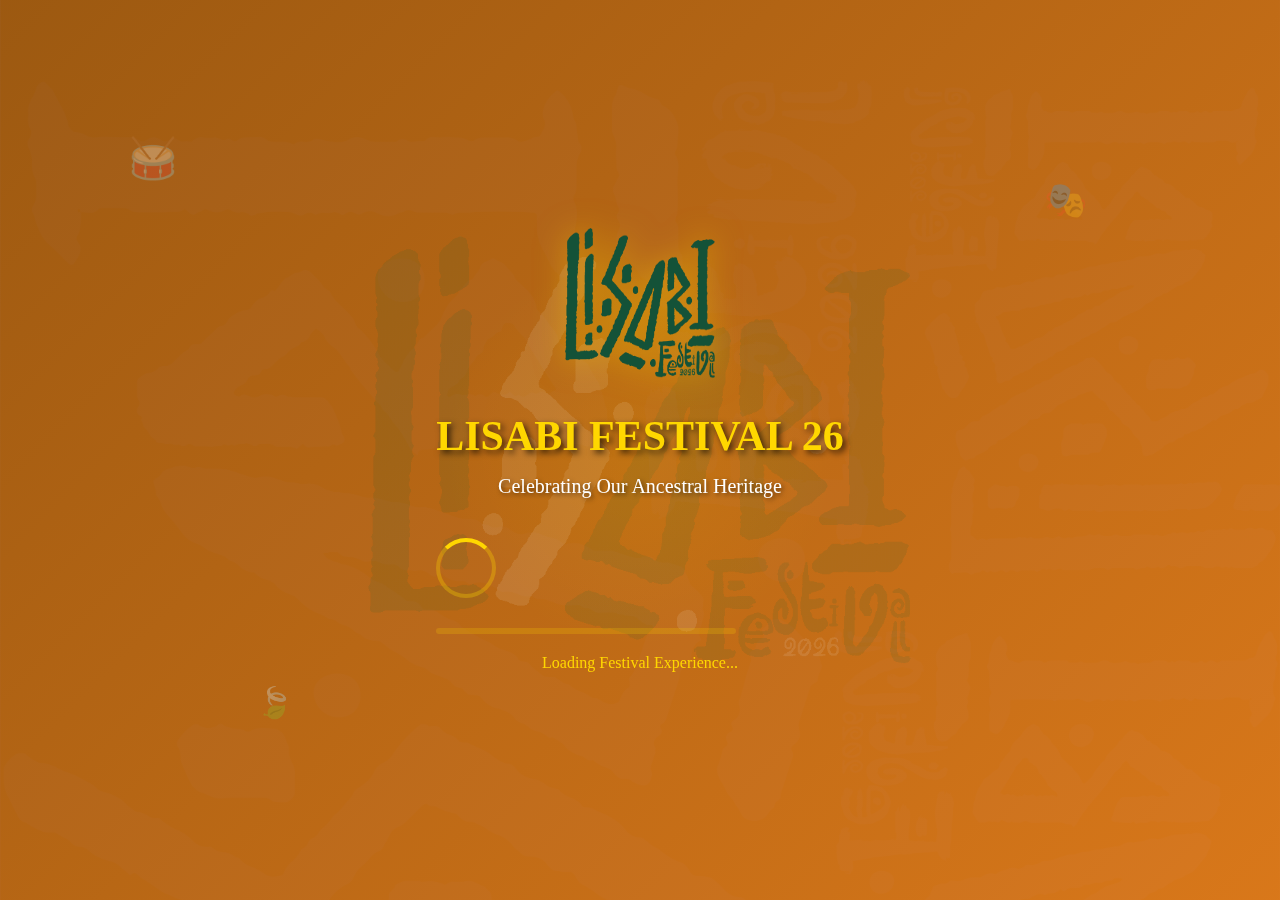
<file: p.html>
<!DOCTYPE html>
<html lang="en">
<head>
    <meta charset="utf-8">
    <meta name="viewport" content="width=device-width, initial-scale=1.0">
    <title>Lisabi Festival 26 | Loading...</title>
    
    <style>
        * {
            margin: 0;
            padding: 0;
            box-sizing: border-box;
        }
        
        body {
            font-family: 'Georgia', serif;
            overflow: hidden;
        }
        
        /* Preloader Styles */
        .preloader {
            position: fixed;
            top: 0;
            left: 0;
            width: 100%;
            height: 100%;
            background: url('images/back.png') center/cover no-repeat;
            display: flex;
            flex-direction: column;
            justify-content: center;
            align-items: center;
            z-index: 9999;
            transition: opacity 1s ease, visibility 1s ease;
        }
        
        .preloader::before {
            content: '';
            position: absolute;
            top: 0;
            left: 0;
            width: 100%;
            height: 100%;
            background: linear-gradient(135deg, rgba(139, 69, 19, 0.85), rgba(210, 105, 30, 0.85));
            z-index: -1;
        }
        
        .preloader.fade-out {
            opacity: 0;
            visibility: hidden;
        }
        
        .main-content {
            display: none;
            padding: 50px;
            text-align: center;
            background: linear-gradient(135deg, #f4e4c1 0%, #e8d5b7 100%);
            min-height: 100vh;
            display: flex;
            flex-direction: column;
            justify-content: center;
            align-items: center;
        }
        
        .main-content.show {
            display: flex;
        }
        
        .festival-logo {
            width: 200px;
            height: 200px;
            margin-bottom: 40px;
            animation: logoFloat 3s ease-in-out infinite alternate;
            filter: drop-shadow(0 0 20px rgba(139, 69, 19, 0.3));
        }
        
        @keyframes logoFloat {
            0% { transform: translateY(0px) rotate(0deg); }
            100% { transform: translateY(-20px) rotate(5deg); }
        }
        
        .festival-text {
            font-size: 48px;
            color: #8B4513;
            font-weight: bold;
            margin-bottom: 30px;
            text-shadow: 2px 2px 4px rgba(0, 0, 0, 0.3);
            animation: textGlow 2s ease-in-out infinite alternate;
        }
        
        @keyframes textGlow {
            0% { text-shadow: 2px 2px 4px rgba(0, 0, 0, 0.3); }
            100% { text-shadow: 2px 2px 4px rgba(0, 0, 0, 0.3), 0 0 20px rgba(139, 69, 19, 0.5); }
        }
        
        .festival-subtitle {
            font-size: 24px;
            color: #D2691E;
            margin-bottom: 20px;
            opacity: 0.9;
        }
        
        .preloader-content {
            text-align: center;
            z-index: 10;
            position: relative;
        }
        
        .lisabi-image {
            width: 150px;
            height: 150px;
            margin-bottom: 30px;
            animation: lisabiPulse 2s ease-in-out infinite;
            filter: drop-shadow(0 0 15px rgba(255, 215, 0, 0.5));
        }
        
        @keyframes lisabiPulse {
            0%, 100% { 
                transform: scale(1) rotate(0deg); 
                filter: drop-shadow(0 0 15px rgba(255, 215, 0, 0.5));
            }
            50% { 
                transform: scale(1.1) rotate(2deg); 
                filter: drop-shadow(0 0 25px rgba(255, 215, 0, 0.8));
            }
        }
        
        .preloader-title {
            font-size: 42px;
            color: #FFD700;
            font-weight: bold;
            margin-bottom: 15px;
            text-shadow: 3px 3px 6px rgba(0, 0, 0, 0.7);
            animation: titleBreathe 3s ease-in-out infinite;
        }
        
        @keyframes titleBreathe {
            0%, 100% { transform: scale(1); }
            50% { transform: scale(1.05); }
        }
        
        .preloader-subtitle {
            font-size: 20px;
            color: #FFF;
            margin-bottom: 40px;
            text-shadow: 2px 2px 4px rgba(0, 0, 0, 0.5);
            animation: subtitleFade 4s ease-in-out infinite;
        }
        
        @keyframes subtitleFade {
            0%, 100% { opacity: 0.8; }
            50% { opacity: 1; }
        }
        
        .loading-spinner {
            width: 60px;
            height: 60px;
            border: 4px solid rgba(255, 215, 0, 0.3);
            border-top: 4px solid #FFD700;
            border-radius: 50%;
            animation: spin 1.2s linear infinite;
            margin-bottom: 30px;
        }
        
        @keyframes spin {
            0% { transform: rotate(0deg); }
            100% { transform: rotate(360deg); }
        }
        
        .progress-bar {
            width: 300px;
            height: 6px;
            background: rgba(255, 215, 0, 0.2);
            border-radius: 3px;
            overflow: hidden;
            margin-bottom: 20px;
        }
        
        .progress-fill {
            height: 100%;
            background: linear-gradient(90deg, #FFD700, #FFA500);
            border-radius: 3px;
            width: 0%;
            animation: progressLoad 4s ease-in-out forwards;
            box-shadow: 0 0 10px rgba(255, 215, 0, 0.5);
        }
        
        @keyframes progressLoad {
            0% { width: 0%; }
            25% { width: 30%; }
            50% { width: 65%; }
            75% { width: 85%; }
            100% { width: 100%; }
        }
        
        .loading-text {
            font-size: 16px;
            color: #FFD700;
            font-weight: 500;
            animation: loadingDots 1.5s ease-in-out infinite;
        }
        
        @keyframes loadingDots {
            0%, 20% { opacity: 0.4; }
            50% { opacity: 1; }
            100% { opacity: 0.4; }
        }
        
        .floating-elements {
            position: absolute;
            top: 0;
            left: 0;
            width: 100%;
            height: 100%;
            pointer-events: none;
            z-index: 1;
        }
        
        .floating-drum,
        .floating-mask,
        .floating-leaf {
            position: absolute;
            opacity: 0.3;
            animation: floatAround 8s ease-in-out infinite;
        }
        
        .floating-drum {
            font-size: 40px;
            top: 15%;
            left: 10%;
            animation-delay: 0s;
        }
        
        .floating-mask {
            font-size: 35px;
            top: 20%;
            right: 15%;
            animation-delay: 2s;
        }
        
        .floating-leaf {
            font-size: 30px;
            bottom: 20%;
            left: 20%;
            animation-delay: 4s;
        }
        
        @keyframes floatAround {
            0%, 100% { 
                transform: translateY(0px) translateX(0px) rotate(0deg); 
                opacity: 0.3;
            }
            25% { 
                transform: translateY(-20px) translateX(10px) rotate(5deg); 
                opacity: 0.5;
            }
            50% { 
                transform: translateY(-10px) translateX(-5px) rotate(-3deg); 
                opacity: 0.4;
            }
            75% { 
                transform: translateY(-25px) translateX(15px) rotate(8deg); 
                opacity: 0.6;
            }
        }
        
        /* Additional decorative elements */
        .cultural-patterns {
            position: absolute;
            top: 0;
            left: 0;
            width: 100%;
            height: 100%;
            background: url('images/lg.gif') center/contain no-repeat;
            opacity: 0.1;
            animation: patternShift 15s ease-in-out infinite;
            z-index: 0;
        }
        
        @keyframes patternShift {
            0%, 100% { transform: scale(1) rotate(0deg); opacity: 0.1; }
            50% { transform: scale(1.05) rotate(1deg); opacity: 0.15; }
        }
        
        .heritage-glow {
            position: absolute;
            width: 400px;
            height: 400px;
            border-radius: 50%;
            background: radial-gradient(circle, rgba(255, 215, 0, 0.1) 0%, transparent 70%);
            top: 50%;
            left: 50%;
            transform: translate(-50%, -50%);
            animation: glowPulse 6s ease-in-out infinite;
            z-index: 0;
        }
        
        @keyframes glowPulse {
            0%, 100% { transform: translate(-50%, -50%) scale(1); opacity: 0.1; }
            50% { transform: translate(-50%, -50%) scale(1.2); opacity: 0.2; }
        }
        
        /* Responsive */
        @media (max-width: 768px) {
            .preloader-title {
                font-size: 28px;
            }
            
            .preloader-subtitle {
                font-size: 16px;
            }
            
            .lisabi-image {
                width: 120px;
                height: 120px;
            }
            
            .progress-bar {
                width: 250px;
            }
            
            .festival-text {
                font-size: 32px;
            }
            
            .festival-subtitle {
                font-size: 18px;
            }
        }
    </style>
</head>
<body>
    <!-- Audio elements -->
    <audio id="loadingAudio" preload="auto">
        <source src="[data-uri]" type="audio/wav">
    </audio>

    <!-- Preloader -->
    <div class="preloader" id="preloader">
        <div class="cultural-patterns"></div>
        <div class="heritage-glow"></div>
        
        <div class="floating-elements">
            <div class="floating-drum">🥁</div>
            <div class="floating-mask">🎭</div>
            <div class="floating-leaf">🍃</div>
        </div>
        
        <div class="preloader-content">
            <img src="images/lisab.png" alt="Lisabi" class="lisabi-image">
            <h1 class="preloader-title">LISABI FESTIVAL 26</h1>
            <p class="preloader-subtitle">Celebrating Our Ancestral Heritage</p>
            
            <div class="loading-spinner"></div>
            
            <div class="progress-bar">
                <div class="progress-fill"></div>
            </div>
            
            <p class="loading-text">Loading Festival Experience...</p>
        </div>
    </div>

    <!-- Main Content (shown after loading) -->
    <div class="main-content" id="mainContent">
        <img src="images/lisab.png" alt="Lisabi" class="festival-logo">
        <h1 class="festival-text">WELCOME TO LISABI FESTIVAL 26</h1>
        <p class="festival-subtitle">Experience the Rich Heritage of the Egba People</p>
        <p>The festival content would load here...</p>
    </div>

    <script>
        document.addEventListener('DOMContentLoaded', function() {
            const preloader = document.getElementById('preloader');
            const mainContent = document.getElementById('mainContent');
            const loadingAudio = document.getElementById('loadingAudio');
            
            // Start loading audio
            loadingAudio.volume = 0.3;
            loadingAudio.play().catch(e => console.log('Audio autoplay prevented'));
            
            // Loading duration (4.5 seconds total)
            const loadingDuration = 4500;
            
            // Hide preloader after loading is complete
            setTimeout(() => {
                preloader.classList.add('fade-out');
                
                // Stop audio 2 seconds after loading finishes
                setTimeout(() => {
                    loadingAudio.pause();
                    loadingAudio.currentTime = 0;
                }, 2000);
                
                // Show main content after fade out
                setTimeout(() => {
                    preloader.style.display = 'none';
                    mainContent.classList.add('show');
                }, 1000);
                
            }, loadingDuration);
            
            // Add some interactive elements
            const lisabiImage = document.querySelector('.lisabi-image');
            let clickCount = 0;
            
            lisabiImage.addEventListener('click', function() {
                clickCount++;
                if (clickCount <= 3) {
                    this.style.transform = `scale(${1 + clickCount * 0.1}) rotate(${clickCount * 15}deg)`;
                    
                    // Reset after animation
                    setTimeout(() => {
                        this.style.transform = 'scale(1) rotate(0deg)';
                    }, 500);
                }
            });
            
            // Dynamic loading text
            const loadingTexts = [
                'Loading Festival Experience...',
                'Preparing Cultural Celebrations...',
                'Gathering Ancestral Wisdom...',
                'Setting Up Traditional Displays...',
                'Almost Ready for the Festival!'
            ];
            
            const loadingText = document.querySelector('.loading-text');
            let textIndex = 0;
            
            const textInterval = setInterval(() => {
                if (textIndex < loadingTexts.length - 1) {
                    textIndex++;
                    loadingText.textContent = loadingTexts[textIndex];
                } else {
                    clearInterval(textInterval);
                }
            }, 900);
            
            // Preload images for smoother experience
            const imagesToPreload = [
                'images/back.png',
                'images/lg.gif',
                'images/lisab.png'
            ];
            
            imagesToPreload.forEach(src => {
                const img = new Image();
                img.src = src;
            });
        });
        
        // Prevent context menu during loading
        document.addEventListener('contextmenu', function(e) {
            if (document.getElementById('preloader').style.display !== 'none') {
                e.preventDefault();
            }
        });
        
        // Add some keyboard interactions
        document.addEventListener('keydown', function(e) {
            if (e.code === 'Space' && document.getElementById('preloader').style.display !== 'none') {
                e.preventDefault();
                const spinner = document.querySelector('.loading-spinner');
                spinner.style.animationDuration = '0.3s';
                
                setTimeout(() => {
                    spinner.style.animationDuration = '1.2s';
                }, 1000);
            }
        });
    </script>
</body>
</html>
</file>
